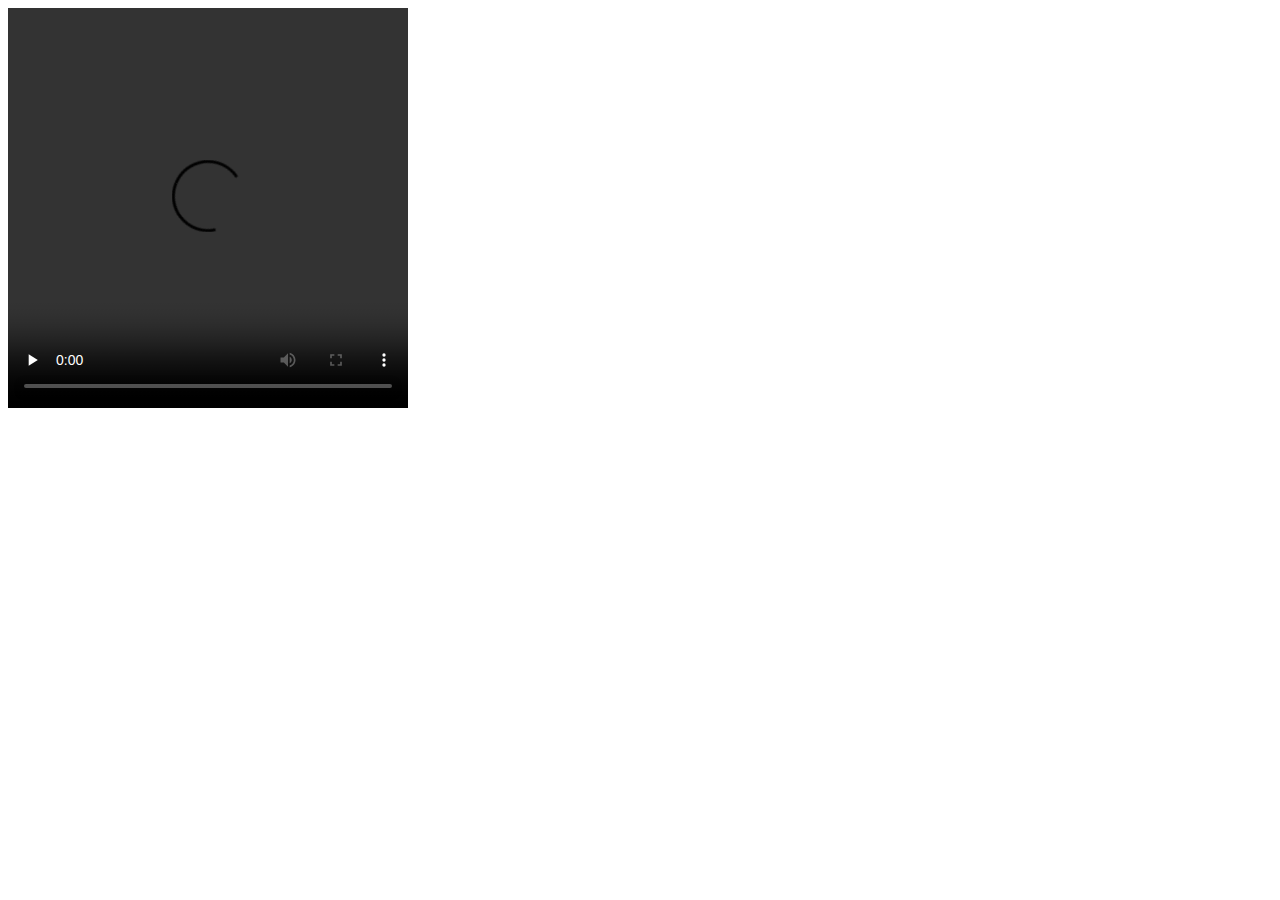
<file: FileService.Web/hlsplayer/test.html>
﻿<!DOCTYPE html>
<html>
<head>
    <meta charset="utf-8" />
    <title></title>
    <script src="../scripts/jquery-3.3.1.min.js"></script>
    <script src="hlsplayer.min.js" script-tstime-record="true"></script>
    <style>
        video{
            background-color:#000;
        }
    </style>
</head>
<body>
    <video controls="controls" width="400" height="400" class="hlsplayer" id="v2" tstime-user="test-user">
        <source src="" id="src" />
    </video>
</body>
</html>
<script>
    function getQueryString(name) {
        var reg = new RegExp("(^|&)" + name + "=([^&]*)(&|$)", "i");
        var r = window.location.search.substr(1).match(reg);
        if (r != null) return unescape(r[2]); return null;
    }
    var fileId = getQueryString("id");
    $("#src").attr("src", "../download/M3u8MultiStream/" + fileId);
    hlsplayer();
</script>
</file>
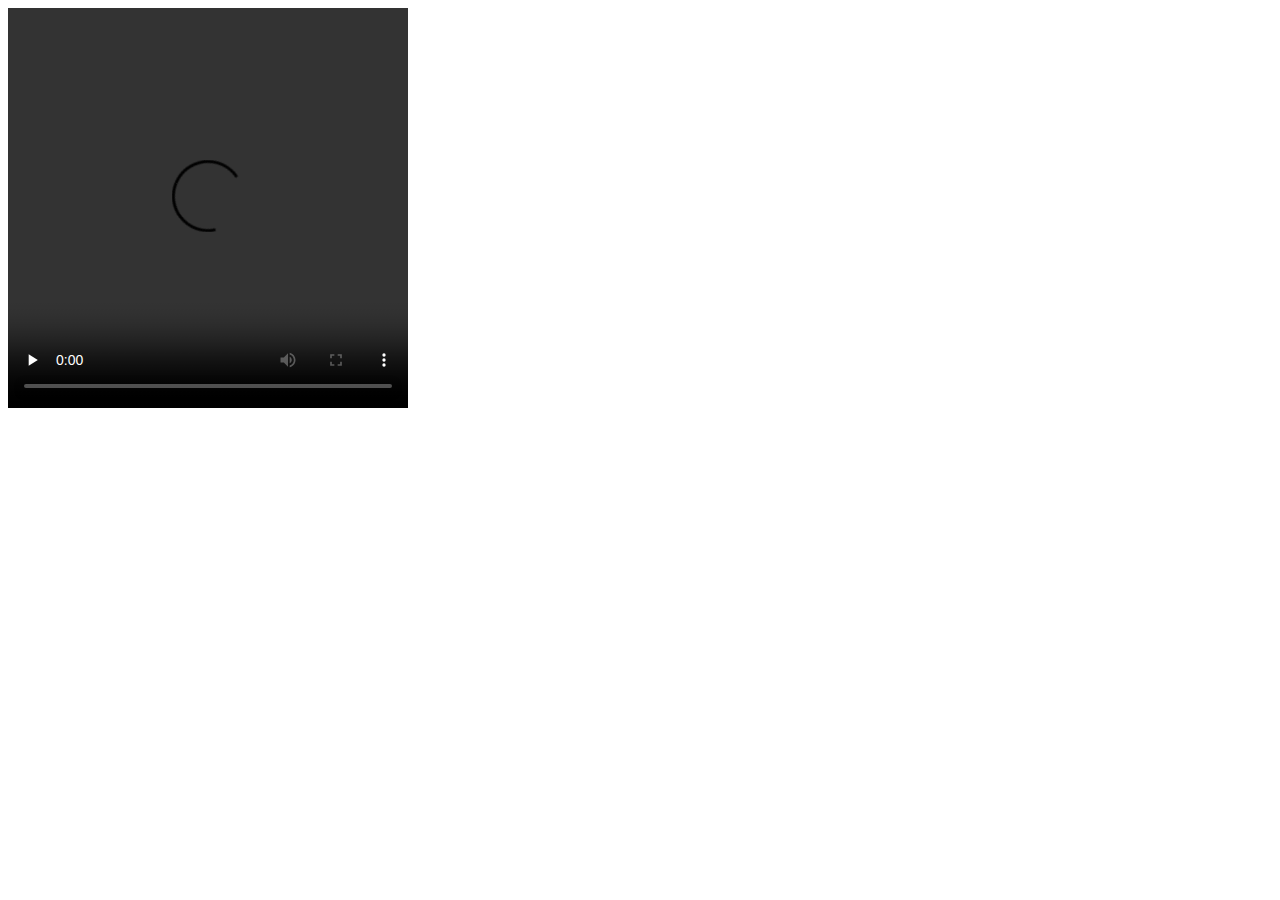
<file: FileService.Web/hlsplayer/test2.html>
﻿<!DOCTYPE html>
<html>
<head>
    <meta charset="utf-8" />
    <title></title>
    <script src="../scripts/jquery-3.3.1.min.js"></script>
    <script src="hlsplayer.min.js" script-tstime-record="true"></script>

    <style>
        video {
            background-color: #000;
        }
    </style>
</head>
<body>
    <video controls="controls" width="400" height="400" id="v2" class="hlsplayer" tstime-user="test-user">
        <!--<source src="http://10.150.64.61/DmImageLibrary.Web/home/M3u8MultiStream/5e21688b538b89295c61ea06" />-->
        <!--<source src="http://10.150.64.61/DmImageLibrary.Web/home/M3u8MultiStream/5e2008be538b89170ce77090" />-->
        <source src="https://applabdm470.digitalmaker.pwchk.com/gtsventure/medialibrary/Pages/M3u8MultiStream/5e21688b538b89295c61ea06" />
        <!--<source src="../download/M3u8MultiStream/5e26bf11538b892254dda43d" />-->
    </video>

    <!--<video controls="controls" width="400" height="400">
        <source src="start.m3u8" />
    </video>-->
</body>
</html>
<script>
    
</script>
</file>
